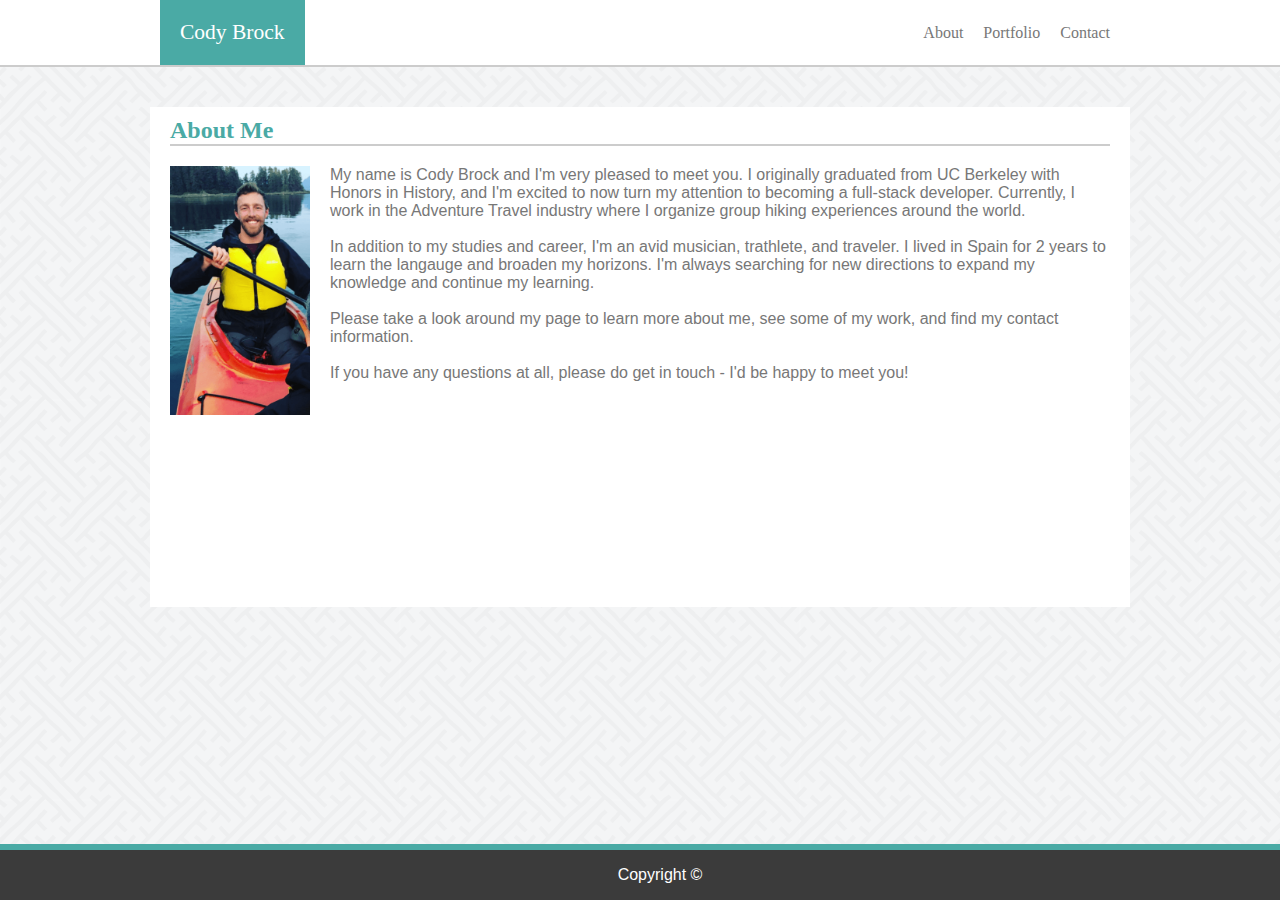
<file: index.html>
<!DOCTYPE html>
<!--[if lt IE 7]>      <html class="no-js lt-ie9 lt-ie8 lt-ie7"> <![endif]-->
<!--[if IE 7]>         <html class="no-js lt-ie9 lt-ie8"> <![endif]-->
<!--[if IE 8]>         <html class="no-js lt-ie9"> <![endif]-->
<!--[if gt IE 8]><!--> <html class="no-js"> <!--<![endif]-->
    <head>
        <meta charset="utf-8">
        <meta http-equiv="X-UA-Compatible" content="IE=edge">
        <title>Cody Brock</title>
        <meta name="description" content="">
        <meta name="viewport" content="width=device-width, initial-scale=1">
        <link rel="stylesheet" href="assets/css/style.css">
    </head>
        <!--[if lt IE 7]>
            <p class="browsehappy">You are using an <strong>outdated</strong> browser. Please <a href="#">upgrade your browser</a> to improve your experience.</p>
        <![endif]-->

    <!-- Header html -->
    <header>
        <div class="container">
            <nav>
                <ul class="name-header">
                    <li><a href="index.html">Cody Brock</a></li>
                </ul>
                
                <ul class="links">
                    <li><a href="index.html">About</a></li>
                    <li><a href="portfolio.html">Portfolio</a></li>
                    <li><a href="contact.html">Contact</a></li>
                </ul>
            </nav>
        </div>
    </header>
    
    <!-- body html -->
    <body>
        <!-- how to I get this in a box? -->
       <div class="main-content-wrapper index">
            <h2>About Me</h2>
            <div class="content-container">
                <div class="picture-container">
                    <img align="left" class="my-photo" src="assets/images/IMG_9670.PNG" width=140>
                </div> 
                <div class="indexParagraph">
                    My name is Cody Brock and I'm very pleased to meet you.  I originally graduated from UC Berkeley with Honors in History, and I'm excited to now turn my attention to becoming a full-stack developer.  Currently, I work in the Adventure Travel industry where I organize group hiking experiences around the world.  <br> <br>
                    
                    In addition to my studies and career, I'm an avid musician, trathlete, and traveler.  I lived in Spain for 2 years to learn the langauge and broaden my horizons.  I'm always searching for new directions to expand my knowledge and continue my learning. <br> <br>
                    
                    Please take a look around my page to learn more about me, see some of my work, and find my contact information. <br> <br>
                    
                    If you have any questions at all, please do get in touch - I'd be happy to meet you!
                    
                        
                </div>

            </div>
            
        </div>
        <script src="" async defer></script>
    </body>

    <footer class="footer">
            <ul class="social">
                <li>Copyright &copy;</li>
            </ul>
    </footer>
</html>
</file>
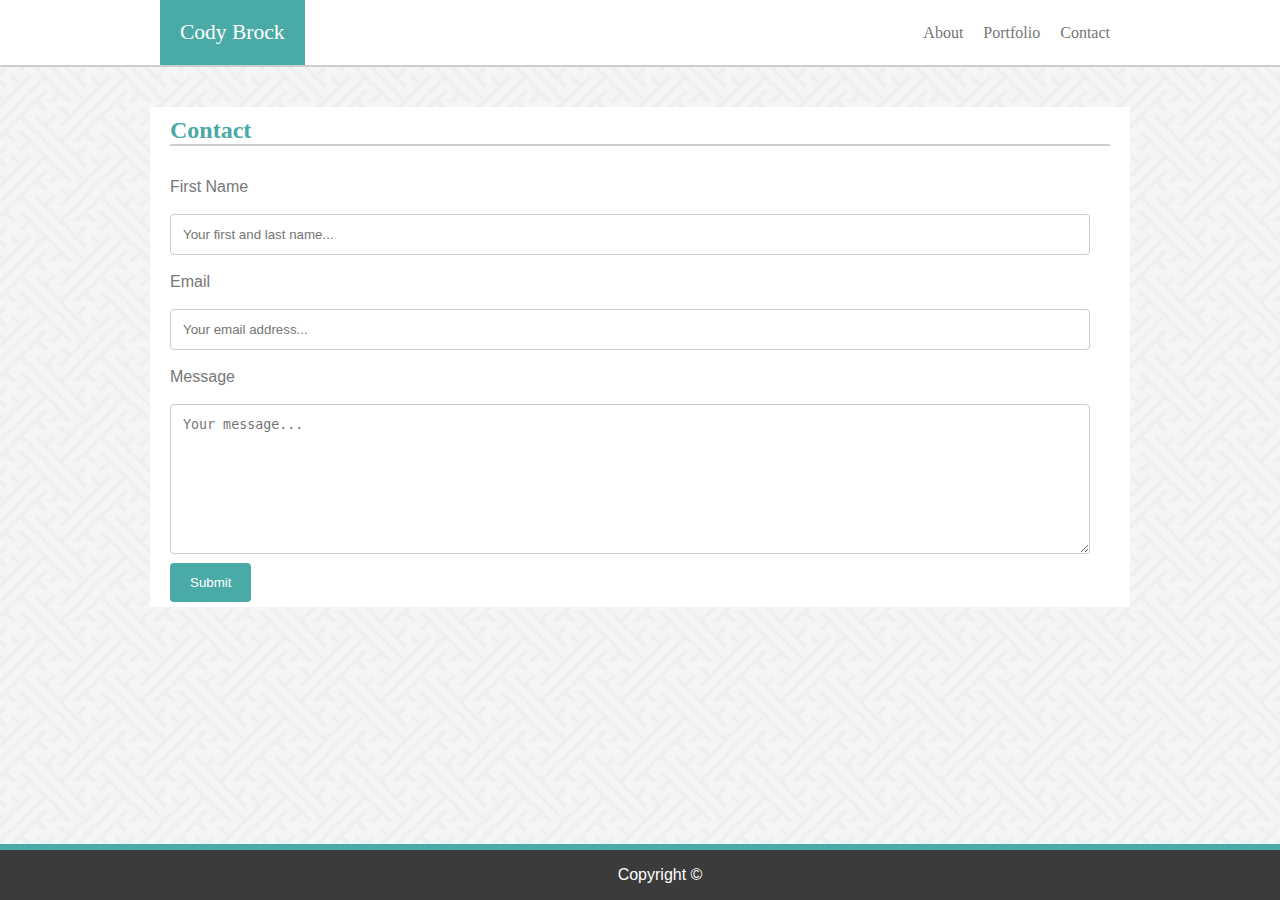
<file: contact.html>
<!DOCTYPE html>
<!--[if lt IE 7]>      <html class="no-js lt-ie9 lt-ie8 lt-ie7"> <![endif]-->
<!--[if IE 7]>         <html class="no-js lt-ie9 lt-ie8"> <![endif]-->
<!--[if IE 8]>         <html class="no-js lt-ie9"> <![endif]-->
<!--[if gt IE 8]><!--> <html class="no-js"> <!--<![endif]-->
    <head>
        <meta charset="utf-8">
        <meta http-equiv="X-UA-Compatible" content="IE=edge">
        <title>Contact Cody Brock</title>
        <meta name="description" content="">
        <meta name="viewport" content="width=device-width, initial-scale=1">
        <link rel="stylesheet" href="assets/css/style.css">
    </head>

    <header>
        <div class="container">
            <nav>
                <ul class="name-header">
                    <li><a href="index.html">Cody Brock</a></li>
                </ul>
                
                <ul class="links">
                    <li><a href="index.html">About</a></li>
                    <li><a href="portfolio.html">Portfolio</a></li>
                    <li><a href="contact.html">Contact</a></li>
                </ul>
            </nav>
        </div>
    </header>

    <body>
        <!--[if lt IE 7]>
            <p class="browsehappy">You are using an <strong>outdated</strong> browser. Please <a href="#">upgrade your browser</a> to improve your experience.</p>
        <![endif]-->
        <div class="main-content-wrapper contact">
        
            <h2>Contact</h2>
                
                <form action="action_page.php">

                    <div class="row">
                        <div class="col-1">
                            <label for="firstName">First Name</label>
                        </div>
                        <div class="col-1">
                            <input type="text" id="firstName" name="firstNameField" placeholder="Your first and last name...">
                        </div>
                    </div>

                    <div class="row">
                        <div class="col-1">
                            <label for="email">Email</label>
                        </div>
                        <div class="col-1">
                            <input type="text" id="email" name="email-address" placeholder="Your email address...">
                        </div>
                    </div>

                    <div class="row">
                        <div class="col-1">
                            <label for="message">Message</label>
                        </div>
                        <div class="col-1">
                            <textarea id="message" name="message" placeholder="Your message..." style="height:150px"></textarea>
                        </div>
                    </div>
                    <div class="row">
                        <input type="submit" value="Submit">
                    </div>

                </form>

        </div>


        <script src="" async defer></script>
    </body>

    <footer class="footer">
        <ul class="social">
            <li>Copyright &copy;</li>
        </ul>
    </footer>
    
</html>
</file>
<file: assets/css/style.css>
html,body
{
    width: 100%;
    height: 100%;
    margin: 0px;
    padding: 0px;
    overflow-x: hidden; 
}

.container {
    width: 90%;
    max-width: 960px;
    margin: 0 auto;
}

header {
    background-color: #ffffff;
    font-family: 'Georgia', Times, Times New Roman, serif;
}

header:after {
    content:' ';
    display: block;
    border: .5px solid #cccccc;
}

.main-content-wrapper {
    width: 960px;
    margin: auto;
    background-color: #ffffff;
    height: 500px;
   
    margin-top: 40px;
    padding-right: 20px;
}

h2 {
    color:#4aaaa5;
    padding-left: 20px;
    padding-top: 10px;
    font-family: 'Georgia', Times, Times New Roman, serif;
}

h2:after {
    content:' ';
    display: block;
    border: .5px solid #cccccc;
}

.my-photo {
    padding-right: 20px;
    padding-bottom: 10px;
    padding-left: 20px;
}

body {
    background-image: url(../images/interlaced.png);
    color: #777777;
    width: 90%;
    min-height: 400px;
    margin-bottom: 100px;
    clear: both;
    font-family: 'Arial', 'Helvetica Neue', Helvetica, sans-serif;
}

footer:before{
    content:' ';
    display: block;
    border: 3px solid #4aaaa5;
}

.footer {
    position: fixed;
    bottom: 0;
    left: 0;
    width: 100%;
    height: 3.5rem;
    text-align: center;
    vertical-align: baseline;
    background-color: #3b3b3b;
    text-decoration: none;
    color: #ffffff;
    overflow: hidden;
  }






.social > li {
    display: inline-block;
  }


/* menu styles */


nav ul{
    list-style-type: none;
    margin: 0px;
    /* padding: 10px; */
}

nav a{
    text-decoration: none;
    /* text-align: center; */
    color: ffffff;
    display: block;
    padding: 10px;
    font-family: Georgia, 'Times New Roman', Times, serif;
}

.name-header{
    font-size: 21.5px;
    background: #4aaaa5;
    padding: 10px;
    text-align: center;
}

nav >.name-header a {
    color: #ffffff;

}

nav >.links{
    display: flex;
    justify-content: center;
    align-self: center;
}

nav >.links a {
    color: #777777;
}

nav a:hover {
    background-color: #7eb9b6;
}


/* flex styles below */

    /* nav ul{
        display: flex;
    }

    nav li{
        flex: 1;
    }

    nav li:not(:first-child):before {
        content: ' | ';
        font-size: 26px;
        position: absolute;
        font-family: 'Franklin Gothic Medium', 'Arial Narrow', Arial, sans-serif;
        
        text-align: center;
        justify-content: center;
        align-items: center;
       
    }

        nav {
          display: flex;
          justify-content: space-between;
        } */






/* Contact page field formatting */
input[type=text], select, textarea {
    width: 100%;
    padding: 12px;
    border: 1px solid #ccc;
    border-radius: 4px;
    box-sizing: border-box;
    resize: vertical;
}

label {
    padding: 12px 12px 12px 0;
    display: inline-block;
}

input[type=submit] {
    background-color: #4aaaa5;
    color: #ffffff;
    padding: 12px 20px;
    margin-top: 5px;
    border: none;
    border-radius: 4px;
    cursor: pointer;
}

.col-1 {
    margin-top: 6px;
}

.row {
    padding-left: 20px;
    padding-right: 20px;
    
}



/* Portfolio page formatting */

/* portfolio page */

.work {
    position: relative;
    float: left;
    width: 274px;
    margin: 20px 0 25px 40px;
    overflow: auto;
  }
  
  /* .work:nth-child(even) {
    margin-right: 40px;
  } */
  
  .work img {
    width: 100%;
    border: 0 none;
    opacity: 0.8;
  }
  
  .work h3 {
    position: absolute;
    bottom: 20px;
    width: 100%;
    padding: 15px;
    margin-bottom: 0;
    font-weight: 300;
    line-height: 30px;
    color: #ffffff;
    text-align: center;
    background: #4aaaa5;
    border-bottom: 0;
  }
  
  .auth-image {
    float: left;
    width: 200px;
    height: auto;
    margin-top: 10px;
    margin-right: 25px;
  }


  html,body
  {
      width: 100%;
      height: 100%;
      margin: 0px;
      padding: 0px;
      overflow-x: hidden; 
  }



  /* MEDIA QUIERIES */

  @media screen and (max-width: 980px) {
    .main-content-wrapper {
      width: 90%;
      margin: auto;
      background-color: #ffffff;
      height: 500px;
      /* padding: 20px 20px 20px 20px; */
      margin-top: 40px;
      /* padding: 50px 50px 50px 50px; */
    }

    .my-photo {
        width: 170px;
    }

    .index {
        padding-right: 25px;
    }

    .portfolio {
        height: 82%;
        margin-bottom: 90px;
    }

}



  @media screen and (max-width: 768px) {
      .main-content-wrapper {
        width: 90%;
        margin: auto;
        background-color: #ffffff;
        height: 500px;
        /* padding: 20px 20px 20px 20px; */
        margin-top: 40px;
        /* padding: 50px 50px 50px 50px; */
      }

      .my-photo {
          width: 170px;
      }

      .index {
          padding-right: 25px;
      }

      .contact {
          padding-bottom: 50px;
      }

      .portfolio {
        height: 142%;
        margin-bottom: 90px;
    }

  }



  @media screen and (max-width: 640px) {

    .main-content-wrapper {
        width: 90%;
    }

    .picture-container {
        width: 100%;
    }

    .my-photo {
        width: 60%;
        text-align: center;
        float: none;
        display: block;
        margin: 0 auto;
    }

    .indexParagraph {
        padding-left: 20px;
        padding-right: 20px;
    }

    .index {
        height: 105%;
        margin-bottom: 90px;
    }

    .contact {
        height: 58%;
        margin-bottom: 90px;
    }

    .portfolio {
        height: 142%;
        margin-bottom: 90px;
    }

    header {
        position: static;
    }
    
}









/* navbar formatting for larger screens */
@media screen and (min-width: 640px) {
    nav ul{
        display: flex;
    }

    nav li{
        flex: 1;
    }

    nav li:not(:first-child):before {
        /* content: ' | '; */
        font-size: 26px;
        position: absolute;
        font-family: 'Franklin Gothic Medium', 'Arial Narrow', Arial, sans-serif;
        
        text-align: center;
        justify-content: center;
        align-items: center;

    }

    nav {
        display: flex;
        justify-content: space-between
    }
}
</file>
